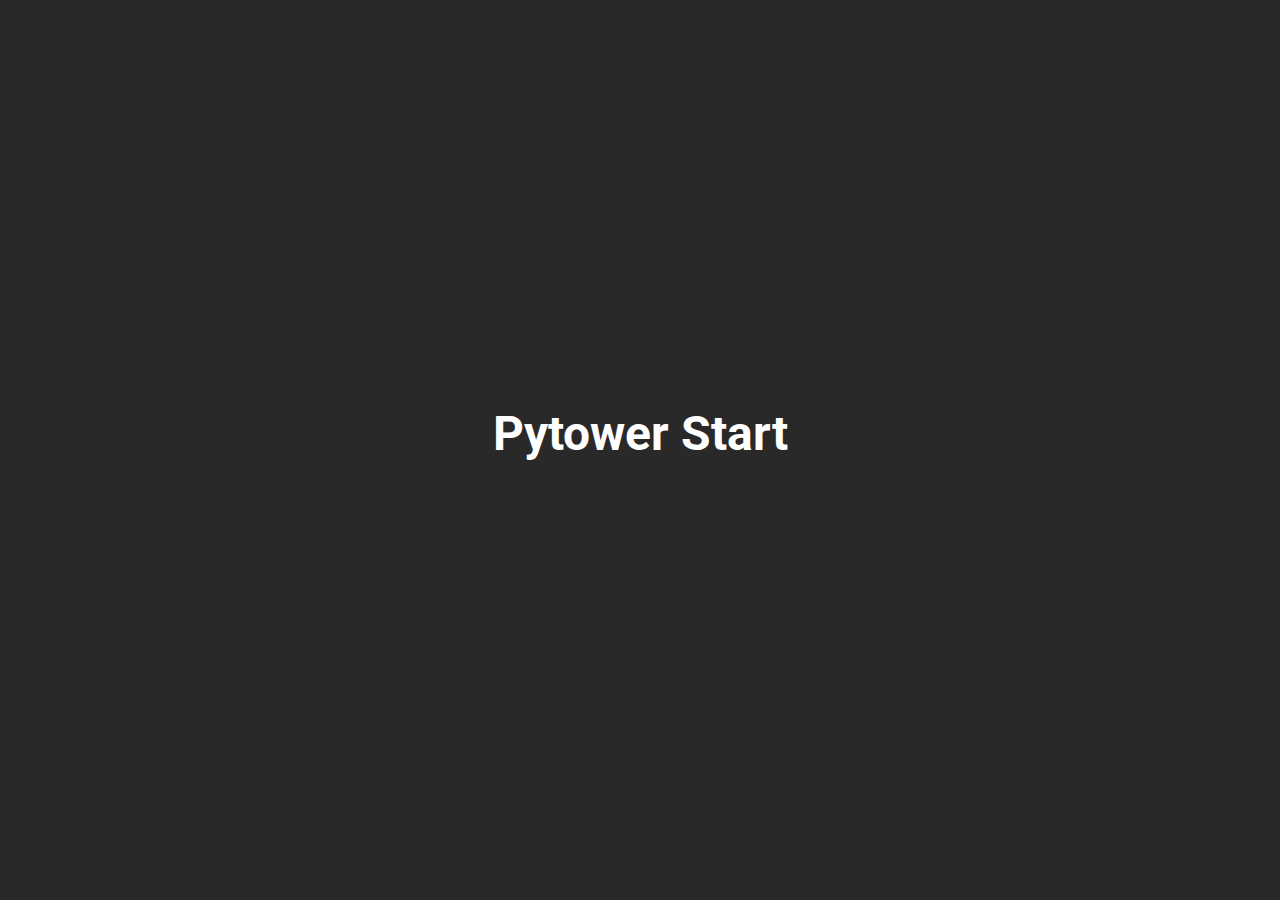
<file: tower_app/templates/start/start.html>
<!DOCTYPE html>
<html>
    <head>
        <link href="https://fonts.googleapis.com/css?family=Roboto&display=swap" rel="stylesheet">
        <title>Pytower Start</title>
        <style>
            * {
                font-family: 'Roboto', sans-serif;
                color: white;
            }
            html {
                height: 100%;
                background-color: #292929;
            }
            body {
                height: 100%;
                display: flex;
                flex-direction: column;
                justify-content: center;
                margin: 0;
            }
            .container {
                display: flex;
                flex-direction: column;
                justify-content: center;

            }
            form {
                display: flex;
                flex-direction: column;
                width: 100%;
                max-width: 400px;
                margin: 15px auto;
                padding: 25px;
                border-radius: 5px;
                background-color: rgba(255, 255, 255, .1);
            }
            input {
                margin-bottom: 25px;
                font-size: 1.5rem;
                outline: 0;
                border: none;
                padding: 5px;
                color: black;
            }
            button {
                margin-top: 15px;
                padding: 15px 0;
                width: 100%;
                font-size: 1.2rem;
                cursor: pointer;
                border-radius: 5px;
                background-color: #25a0ed  ;
                border: none;
                transition: background-color 0.5s linear;
            }
            button:hover {
                background-color: #1183ca;
            }
            h1 {
                text-align: center;
                font-size: 3rem;
                margin-top: 0;
            }
            h3 {
                margin: 0;
                margin-bottom: 25px;
                font-size: 1.8rem;
            }
            h6 {
                margin: 0;
                margin-bottom: 3px;
                font-size: 1.2rem;
            }
            a {
                margin-top: 25px;
            }
            p#error {
                color: red;
            }
            p {
                display: flex;
                flex-direction: column;
            }
            ul.errorlist li {
                color: red;
            }
        </style>
    </head>
    <body>
        <h1>Pytower Start</h1>
        </div>
    </body>
</html>
</file>
